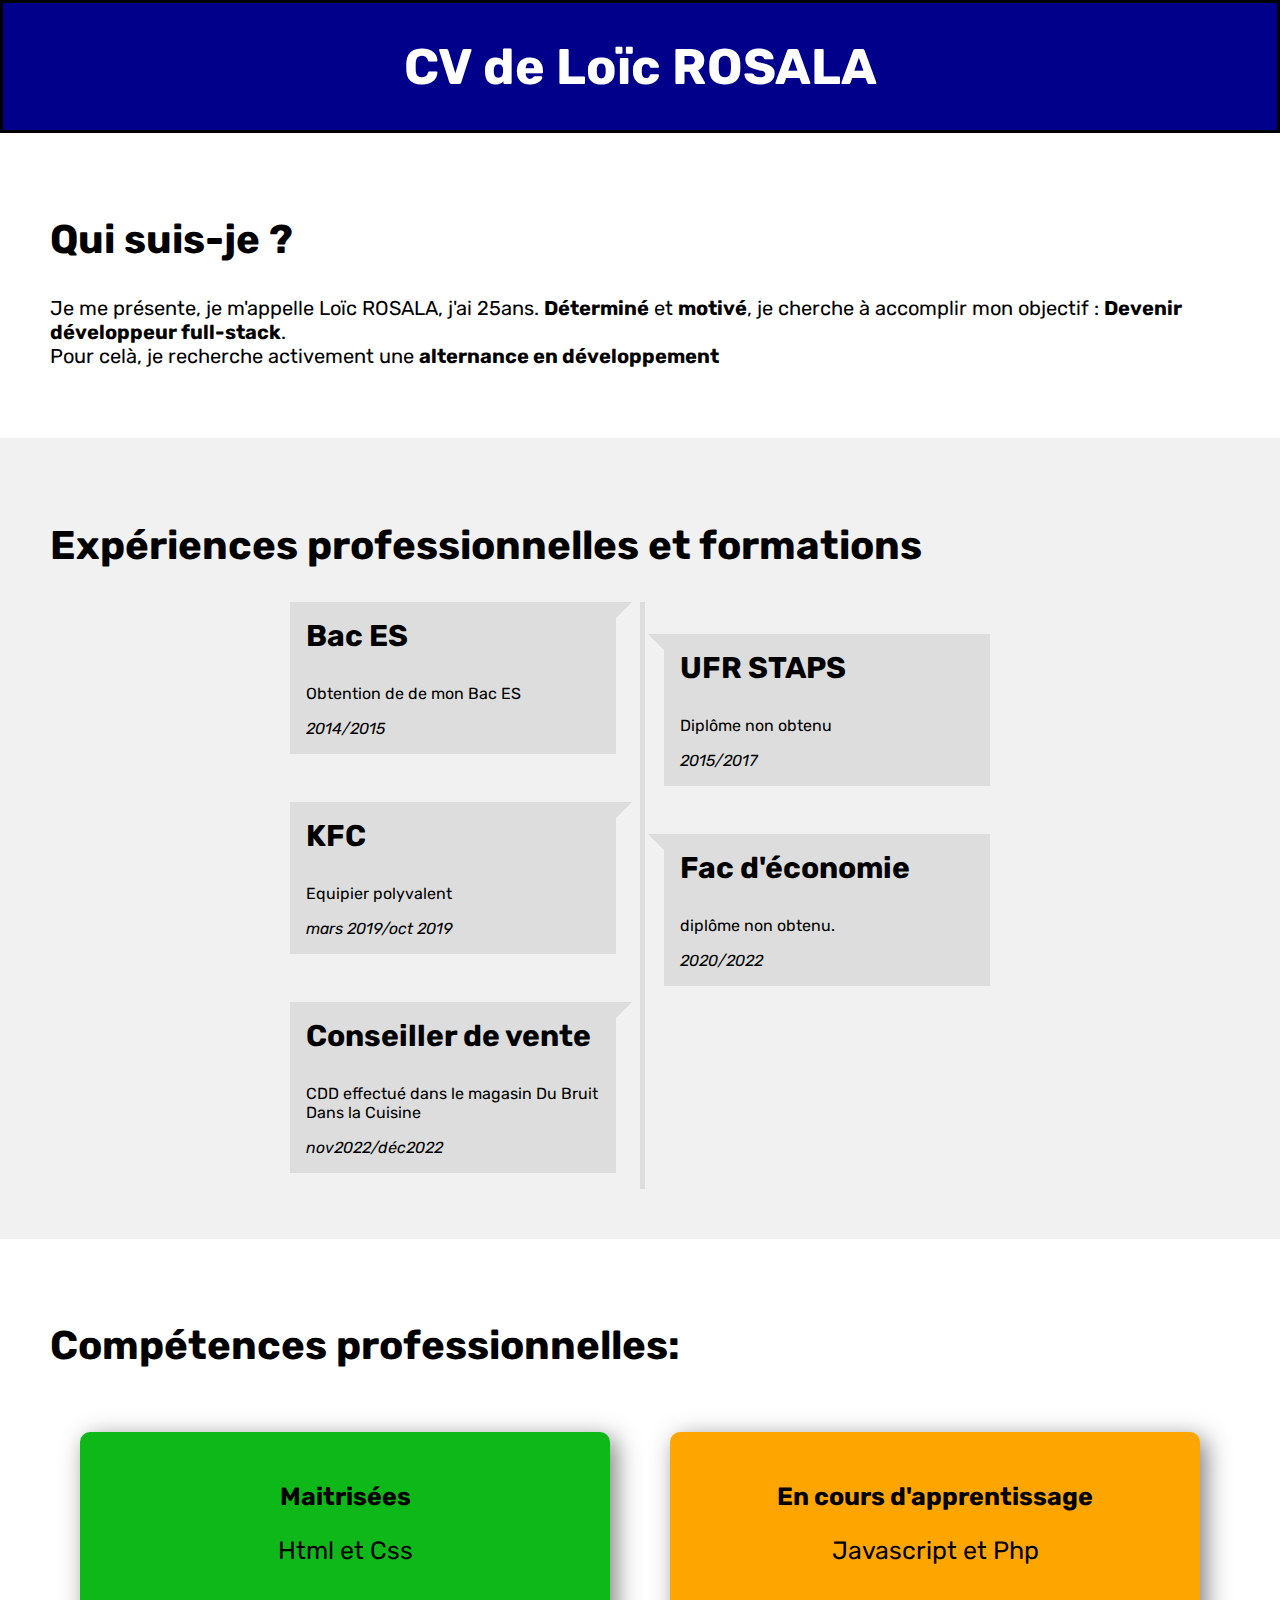
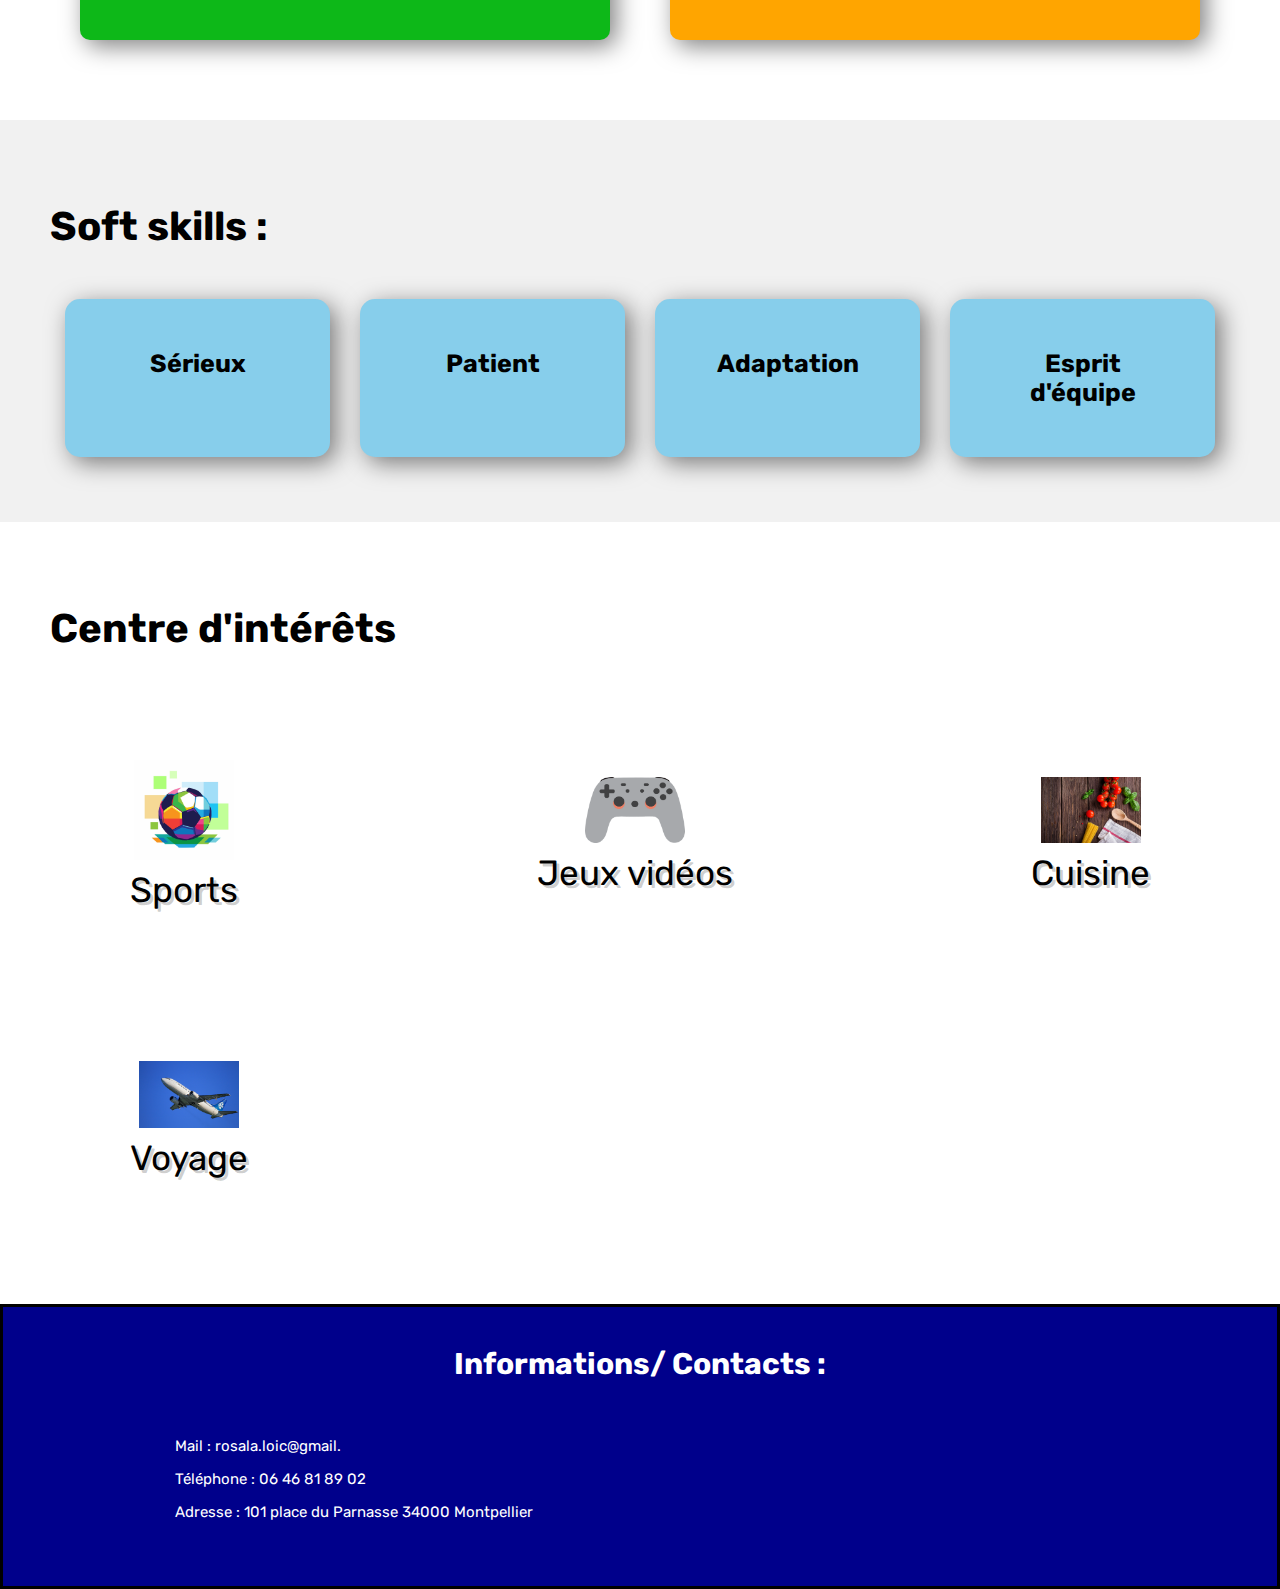
<file: index.html>
<!DOCTYPE html>
<html>

<head>
    <title>CV de Loïc ROSALA</title>
    <meta charset="UTF-8">
    <link rel="stylesheet" href="Assets/Styles/styles.css">
    <link rel="preconnect" href="https://fonts.googleapis.com">
    <link rel="preconnect" href="https://fonts.gstatic.com" crossorigin>
    <link href="https://fonts.googleapis.com/css2?family=Rubik&display=swap" rel="stylesheet">
</head>

<body>
    <header class="titre">
        <h1 class="cv">CV de Loïc ROSALA</h1>
    </header>

    <section class="début">
        <h2>Qui suis-je ?</h2>
        <p class="présentation"> Je me présente, je m'appelle Loïc ROSALA, j'ai 25ans. <strong>Déterminé</strong> et
            <strong>motivé</strong>, je cherche à accomplir mon objectif : <strong>Devenir développeur
                full-stack</strong>. <br> Pour celà, je recherche activement une <strong>alternance en
                développement</strong>
        </p>
    </section>

    <section class="EXP">
        <h2>Expériences professionnelles et formations</h2>
        <div class="timeline">


            <ul>
                <li>
                    <h3>Bac ES </h3>
                    <p>Obtention de de mon Bac ES </p>
                    <time>2014/2015</time>
                </li>
                <li>
                    <h3>UFR STAPS</h3>
                    <p>Diplôme non obtenu</p>
                    <time>2015/2017</time>
                </li>
                <li>
                    <h3>KFC</h3>
                    <p>Equipier polyvalent</p>
                    <time>mars 2019/oct 2019</time>
                </li>
                <li>
                    <h3>Fac d'économie</h3>
                    <p>diplôme non obtenu.</p>
                    <time>2020/2022</time>

                <li>
                    <h3>Conseiller de vente</h3>
                    <p>CDD effectué dans le magasin Du Bruit Dans la Cuisine</p>
                    <time>nov2022/déc2022</time>
                </li>
            </ul>
        </div>
    </section>

    <section>
        <h2>Compétences professionnelles:</h2>
        <div class="alignement">
            <div class="maitrise">
                <strong>Maitrisées</strong>
                <p>Html et Css </p>
            </div>
            <div class="encours">
                <strong>En cours d'apprentissage </strong>
                <p> Javascript et Php</p>
            </div>
        </div>

    </section>

    <section>
        <h2>Soft skills :</h2>

        <strong class="aligne">
            <div class="Soft">Sérieux</div>
            <div class="Soft">Patient</div>
            <div class="Soft">Adaptation</div>
            <div class="Soft">Esprit d'équipe</div>

        </strong>

    </section>

    <section>
        <h2>Centre d'intérêts</h2>
        <div class="hobbies">
            <figure class="sport">
                <img src="Assets/img/ball cv.jpg" alt="Sport" width="100px">
                <figcaption>Sports</figcaption>
            </figure>
            <figure class="jeux">
                <img src="Assets/img/manette ps5 photo.png" alt="jeux vidéos" width="100px">
                <figcaption>Jeux vidéos</figcaption>
            </figure>
            <figure class="cuisine">
                <img src="Assets/img/cuisine cv.jpg" alt="Cuisine" width="100px">
                <figcaption>Cuisine</figcaption>
            </figure>
            <figure class="voyage">
                <img src="Assets/img/avion pour cv.jpg" alt="Voyage" width="100px">
                <figcaption>Voyage</figcaption>
            </figure>
        </div>
    </section>
    
    <footer>
        <h4 class="titre-infos"> Informations/ Contacts : </h4>
        <div class="content-footer">
            <div class="coord">
                <p> Mail : rosala.loic@gmail.</p>
                <p>Téléphone : 06 46 81 89 02</p>
                <p>Adresse : 101 place du Parnasse 34000 Montpellier</p>
            </div>
            <iframe
                src="https://www.google.com/maps/embed?pb=!1m18!1m12!1m3!1d2889.00201851364!2d3.8929402857560214!3d43.606499580958115!2m3!1f0!2f0!3f0!3m2!1i1024!2i768!4f13.1!3m3!1m2!1s0x12b6af8310fddec7%3A0xaec49d95548ef2be!2s101%20Pl.%20du%20Parnasse%2C%2034000%20Montpellier!5e0!3m2!1sfr!2sfr!4v1692277409008!5m2!1sfr!2sfr"
                width="400" height="100" style="border:0;" allowfullscreen="" loading="lazy"
                referrerpolicy="no-referrer-when-downgrade"></iframe>
        </div>
    </footer>
</body>

</html>
</file>
<file: Assets/Styles/styles.css>
body {
    font-family:
        'Rubik', sans-serif;
    background-color: white;
    margin: 0;
}

h1 {
    text-align: center;
    font-size: 50px;
}

h2 {
    font-size: 40px;
}

h3 {
    font-size: 30px;
}

h4 {
    text-align: center;
    font-size: 30px;
}

section {
    padding: 50px;
}

section:nth-of-type(2n) {
    background-color: rgb(241, 241, 241);
}

header {
    background-color: darkblue;
    border: solid;
    border-color: black;
    color: white;
}

.début {
    margin-bottom: 0px;
}

.timeline {
    position: relative;
    overflow: auto;
}

.timeline:before {
    content: "";
    position: absolute;
    height: 100%;
    width: 5px;
    background: #dddddd;
    left: 50%;
}

.timeline h2 {
    background: #dddddd;
    max-width: 6em;
    margin: 0 auto 1em;
    padding: 0.5em;
    text-align: center;
    position: relative;
    clear: both;
}

.timeline ul {
    list-style: none;
    padding-left: 0;
    z-index: 1;
    max-width: 700px;
    margin: 0 auto;
}

.timeline li {
    background: #dddddd;
    padding: 1em;
    margin-bottom: 1em;
    position: relative;
    width: 42%;
}

.timeline li:before {
    content: "";
    width: 0;
    height: 0;
    border-top: 1em solid #dddddd;
    border-left: 1em solid transparent;
    position: absolute;
    left: -1em;
    top: 0;
}

.timeline h3 {
    margin-top: 0;
}

.timeline time {
    font-style: italic;
}

.timeline li:nth-child(even) {
    float: right;
    margin-top: 2em;
}

.timeline li:nth-child(odd) {
    float: left;
}

.timeline li:nth-child(odd):before {
    border-top: 1em solid #dddddd;
    border-right: 1em solid transparent;
    right: -1em;
    left: auto;
}

.timeline li:nth-of-type(2n + 1) {
    clear: both;
}

.maitrise {
    box-shadow: 6px 6px 25px rgba(0, 0, 0, 0.5);
    background-color: rgb(13, 184, 24);
    border-radius: 10px;
    font-size: 25px;
    padding: 50px;
    text-align: center;
    margin: 30px;
    flex: 1;
}

.encours {
    box-shadow: 6px 6px 25px rgba(0, 0, 0, 0.5);
    background-color: orange;
    border-radius: 10px;
    font-size: 25px;
    padding: 50px;
    text-align: center;
    margin: 30px;
    flex: 1;
}

.alignement {
    display: flex;
    justify-content: space-evenly;
    flex-wrap: wrap;
}

.aligne {
    display: flex;
    justify-content: space-between;
    flex-wrap: wrap;
}

.Soft {
    box-shadow: 6px 6px 25px rgba(0, 0, 0, 0.5);
    background-color: skyblue;
    border-radius: 15px;
    font-size: 25px;
    padding: 50px;
    margin: 15px;
    flex: 1;
    text-align: center;

}

.présentation {
    font-size: 20px;
}

.hobbies {
    display: flex;
    font-size: 35px;
    align-items: center;
    justify-content: space-between;
    flex-wrap: wrap;
}

figure {
    text-align: center;
}

.sport {
    text-shadow: 3px 3px 0px rgba(0, 0, 0, 0.2);
    padding: 40px;
}

.jeux {
    text-shadow: 3px 3px 0px rgba(0, 0, 0, 0.2);
    padding: 40px;
}

.cuisine {
    text-shadow: 3px 3px 0px rgba(0, 0, 0, 0.2);
    padding: 40px;
}

.voyage {
    text-shadow: 3px 3px 0px rgba(0, 0, 0, 0.2);
    padding: 40px;
}

.content-footer {
    display: flex;
    font-size: 15px;
    flex-wrap: wrap;
    justify-content: space-evenly;
}

.titre-infos {
    font-size: 30px;
}

footer {
    background-color: darkblue;
    border: solid;
    border-color: black;
    color: white;
    padding-bottom: 50px;
}
</file>
